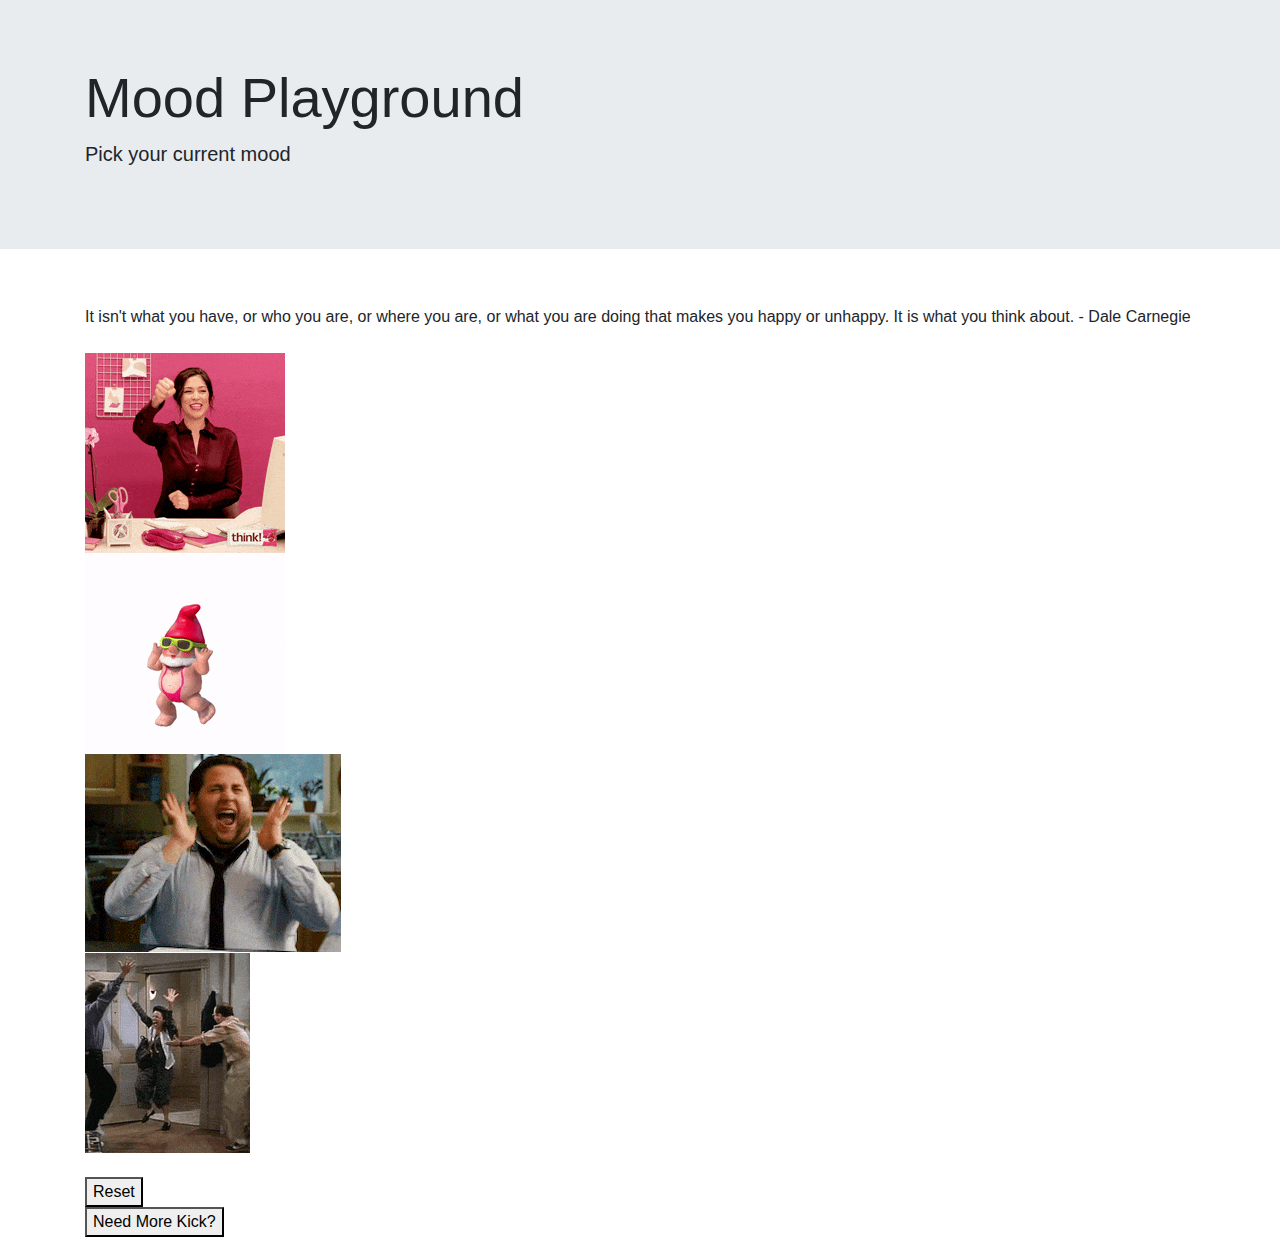
<file: assets/images/Mood Playground.htm>
<!DOCTYPE html>
<!-- saved from url=(0062)file:///Users/summermedusa/Desktop/code/MoodToolBox/index.html -->
<html><head><meta http-equiv="Content-Type" content="text/html; charset=UTF-8">
    <title>Mood Playground</title>
    
    <link rel="stylesheet" type="text/css" href="./Mood Playground_files/slick.css">
    <link rel="stylesheet" type="text/css" href="./Mood Playground_files/slick-theme.css">
    <link href="./Mood Playground_files/css" rel="stylesheet">
    <link rel="stylesheet" href="./Mood Playground_files/bootstrap.min.css" integrity="sha384-ggOyR0iXCbMQv3Xipma34MD+dH/1fQ784/j6cY/iJTQUOhcWr7x9JvoRxT2MZw1T" crossorigin="anonymous">
    <link rel="stylesheet" type="text/css" href="file:///Users/summermedusa/Desktop/code/MoodToolBox/assets/css/style.css">
    <link href="./Mood Playground_files/css(1)" rel="stylesheet">
</head>

<body>
    <div class="wrapper">
        <div class="jumbotron jumbotron-fluid">
            <div class="container">
                <h1 class="display-4">Mood Playground</h1>
                <p class="lead">Pick your current mood</p>
            </div>
        </div>
        <section class="regular slider slick-initialized slick-slider slick-dotted" id="emojies" style="display: none;"><button class="slick-prev slick-arrow" aria-label="Previous" type="button" style="display: block;">Previous</button><div class="slick-list draggable"><div class="slick-track" style="opacity: 1; width: 0px; transform: translate3d(0px, 0px, 0px);"><div class="slick-slide slick-cloned" data-slick-index="-3" aria-hidden="true" tabindex="-1" style="width: 0px;"><div><div style="width: 100%; display: inline-block;">
                <button id="" value="mad" style="font-size:200px" tabindex="-1">😤</button>
            </div></div></div><div class="slick-slide slick-cloned" data-slick-index="-2" aria-hidden="true" tabindex="-1" style="width: 0px;"><div><div style="width: 100%; display: inline-block;">
                <button id="" value="up_yours" style="font-size:200px" tabindex="-1">🖕</button>
            </div></div></div><div class="slick-slide slick-cloned" data-slick-index="-1" aria-hidden="true" tabindex="-1" style="width: 0px;"><div><div style="width: 100%; display: inline-block;">
                <button id="" value="outburst_of_anger" style="font-size:200px" tabindex="-1">🤬</button>
            </div></div></div><div class="slick-slide slick-current slick-active" data-slick-index="0" aria-hidden="false" role="tabpanel" id="slick-slide00" style="width: 0px;"><div><div style="width: 100%; display: inline-block;">
                <button id="happy" value="happy" style="font-size:200px" tabindex="0">😁</button>
            </div></div></div><div class="slick-slide slick-active" data-slick-index="1" aria-hidden="false" role="tabpanel" id="slick-slide01" style="width: 0px;"><div><div style="width: 100%; display: inline-block;">
                <button id="laughing" value="laughing" style="font-size:200px" tabindex="0">😂</button>
            </div></div></div><div class="slick-slide slick-active" data-slick-index="2" aria-hidden="false" role="tabpanel" id="slick-slide02" style="width: 0px;"><div><div style="width: 100%; display: inline-block;">
                <button id="love" value="love" style="font-size:200px" tabindex="0">😍</button>
            </div></div></div><div class="slick-slide" data-slick-index="3" aria-hidden="true" tabindex="-1" role="tabpanel" id="slick-slide03" style="width: 0px;"><div><div style="width: 100%; display: inline-block;">
                <button id="silly" value="silly" style="font-size:200px" tabindex="-1">😜</button>
            </div></div></div><div class="slick-slide" data-slick-index="4" aria-hidden="true" tabindex="-1" role="tabpanel" id="slick-slide04" style="width: 0px;"><div><div style="width: 100%; display: inline-block;">
                <button id="bad_cat" value="bad_cat" style="font-size:200px" tabindex="-1">😼</button>
            </div></div></div><div class="slick-slide" data-slick-index="5" aria-hidden="true" tabindex="-1" role="tabpanel" id="slick-slide05" style="width: 0px;"><div><div style="width: 100%; display: inline-block;">
                <button id="cool" value="cool" style="font-size:200px" tabindex="-1">😎</button>
            </div></div></div><div class="slick-slide" data-slick-index="6" aria-hidden="true" tabindex="-1" role="tabpanel" id="slick-slide06" style="width: 0px;"><div><div style="width: 100%; display: inline-block;">
                <button id="celebrating" value="celebrating" style="font-size:200px" tabindex="-1">🥳</button>
            </div></div></div><div class="slick-slide" data-slick-index="7" aria-hidden="true" tabindex="-1" role="tabpanel" id="slick-slide07" style="width: 0px;"><div><div style="width: 100%; display: inline-block;">
                <button id="contented" value="contented" style="font-size:200px" tabindex="-1">🧘</button>
            </div></div></div><div class="slick-slide" data-slick-index="8" aria-hidden="true" tabindex="-1" role="tabpanel" id="slick-slide08" style="width: 0px;"><div><div style="width: 100%; display: inline-block;">
                <button id="mindBlown" value="mindBlown" style="font-size:200px" tabindex="-1">🤯</button>
            </div></div></div><div class="slick-slide" data-slick-index="9" aria-hidden="true" tabindex="-1" role="tabpanel" id="slick-slide09" style="width: 0px;"><div><div style="width: 100%; display: inline-block;">
                <button id="that_poop" value="that_poop" style="font-size:200px" tabindex="-1">💩</button>
            </div></div></div><div class="slick-slide" data-slick-index="10" aria-hidden="true" tabindex="-1" role="tabpanel" id="slick-slide010" style="width: 0px;"><div><div style="width: 100%; display: inline-block;">
                <button id="sleepy" value="sleepy" style="font-size:200px" tabindex="-1">😴</button>
            </div></div></div><div class="slick-slide" data-slick-index="11" aria-hidden="true" tabindex="-1" role="tabpanel" id="slick-slide011" style="width: 0px;"><div><div style="width: 100%; display: inline-block;">
                <button id="sick" value="sick" style="font-size:200px" tabindex="-1">🤒</button>
            </div></div></div><div class="slick-slide" data-slick-index="12" aria-hidden="true" tabindex="-1" role="tabpanel" id="slick-slide012" style="width: 0px;"><div><div style="width: 100%; display: inline-block;">
                <button id="stressed" value="stressed" style="font-size:200px" tabindex="-1">😓</button>
            </div></div></div><div class="slick-slide" data-slick-index="13" aria-hidden="true" tabindex="-1" role="tabpanel" id="slick-slide013" style="width: 0px;"><div><div style="width: 100%; display: inline-block;">
                <button id="sad" value="sad" style="font-size:200px" tabindex="-1">😔</button>
            </div></div></div><div class="slick-slide" data-slick-index="14" aria-hidden="true" tabindex="-1" role="tabpanel" id="slick-slide014" style="width: 0px;"><div><div style="width: 100%; display: inline-block;">
                <button id="crying" value="crying" style="font-size:200px" tabindex="-1">😭</button>
            </div></div></div><div class="slick-slide" data-slick-index="15" aria-hidden="true" tabindex="-1" role="tabpanel" id="slick-slide015" style="width: 0px;"><div><div style="width: 100%; display: inline-block;">
                <button id="mad" value="mad" style="font-size:200px" tabindex="-1">😤</button>
            </div></div></div><div class="slick-slide" data-slick-index="16" aria-hidden="true" tabindex="-1" role="tabpanel" id="slick-slide016" style="width: 0px;"><div><div style="width: 100%; display: inline-block;">
                <button id="up_yours" value="up_yours" style="font-size:200px" tabindex="-1">🖕</button>
            </div></div></div><div class="slick-slide" data-slick-index="17" aria-hidden="true" tabindex="-1" role="tabpanel" id="slick-slide017" style="width: 0px;"><div><div style="width: 100%; display: inline-block;">
                <button id="outburst_of_anger" value="outburst_of_anger" style="font-size:200px" tabindex="-1">🤬</button>
            </div></div></div><div class="slick-slide slick-cloned" data-slick-index="18" aria-hidden="true" tabindex="-1" style="width: 0px;"><div><div style="width: 100%; display: inline-block;">
                <button id="" value="happy" style="font-size:200px" tabindex="-1">😁</button>
            </div></div></div><div class="slick-slide slick-cloned" data-slick-index="19" aria-hidden="true" tabindex="-1" style="width: 0px;"><div><div style="width: 100%; display: inline-block;">
                <button id="" value="laughing" style="font-size:200px" tabindex="-1">😂</button>
            </div></div></div><div class="slick-slide slick-cloned" data-slick-index="20" aria-hidden="true" tabindex="-1" style="width: 0px;"><div><div style="width: 100%; display: inline-block;">
                <button id="" value="love" style="font-size:200px" tabindex="-1">😍</button>
            </div></div></div><div class="slick-slide slick-cloned" data-slick-index="21" aria-hidden="true" tabindex="-1" style="width: 0px;"><div><div style="width: 100%; display: inline-block;">
                <button id="" value="silly" style="font-size:200px" tabindex="-1">😜</button>
            </div></div></div><div class="slick-slide slick-cloned" data-slick-index="22" aria-hidden="true" tabindex="-1" style="width: 0px;"><div><div style="width: 100%; display: inline-block;">
                <button id="" value="bad_cat" style="font-size:200px" tabindex="-1">😼</button>
            </div></div></div><div class="slick-slide slick-cloned" data-slick-index="23" aria-hidden="true" tabindex="-1" style="width: 0px;"><div><div style="width: 100%; display: inline-block;">
                <button id="" value="cool" style="font-size:200px" tabindex="-1">😎</button>
            </div></div></div><div class="slick-slide slick-cloned" data-slick-index="24" aria-hidden="true" tabindex="-1" style="width: 0px;"><div><div style="width: 100%; display: inline-block;">
                <button id="" value="celebrating" style="font-size:200px" tabindex="-1">🥳</button>
            </div></div></div><div class="slick-slide slick-cloned" data-slick-index="25" aria-hidden="true" tabindex="-1" style="width: 0px;"><div><div style="width: 100%; display: inline-block;">
                <button id="" value="contented" style="font-size:200px" tabindex="-1">🧘</button>
            </div></div></div><div class="slick-slide slick-cloned" data-slick-index="26" aria-hidden="true" tabindex="-1" style="width: 0px;"><div><div style="width: 100%; display: inline-block;">
                <button id="" value="mindBlown" style="font-size:200px" tabindex="-1">🤯</button>
            </div></div></div><div class="slick-slide slick-cloned" data-slick-index="27" aria-hidden="true" tabindex="-1" style="width: 0px;"><div><div style="width: 100%; display: inline-block;">
                <button id="" value="that_poop" style="font-size:200px" tabindex="-1">💩</button>
            </div></div></div><div class="slick-slide slick-cloned" data-slick-index="28" aria-hidden="true" tabindex="-1" style="width: 0px;"><div><div style="width: 100%; display: inline-block;">
                <button id="" value="sleepy" style="font-size:200px" tabindex="-1">😴</button>
            </div></div></div><div class="slick-slide slick-cloned" data-slick-index="29" aria-hidden="true" tabindex="-1" style="width: 0px;"><div><div style="width: 100%; display: inline-block;">
                <button id="" value="sick" style="font-size:200px" tabindex="-1">🤒</button>
            </div></div></div><div class="slick-slide slick-cloned" data-slick-index="30" aria-hidden="true" tabindex="-1" style="width: 0px;"><div><div style="width: 100%; display: inline-block;">
                <button id="" value="stressed" style="font-size:200px" tabindex="-1">😓</button>
            </div></div></div><div class="slick-slide slick-cloned" data-slick-index="31" aria-hidden="true" tabindex="-1" style="width: 0px;"><div><div style="width: 100%; display: inline-block;">
                <button id="" value="sad" style="font-size:200px" tabindex="-1">😔</button>
            </div></div></div><div class="slick-slide slick-cloned" data-slick-index="32" aria-hidden="true" tabindex="-1" style="width: 0px;"><div><div style="width: 100%; display: inline-block;">
                <button id="" value="crying" style="font-size:200px" tabindex="-1">😭</button>
            </div></div></div><div class="slick-slide slick-cloned" data-slick-index="33" aria-hidden="true" tabindex="-1" style="width: 0px;"><div><div style="width: 100%; display: inline-block;">
                <button id="" value="mad" style="font-size:200px" tabindex="-1">😤</button>
            </div></div></div><div class="slick-slide slick-cloned" data-slick-index="34" aria-hidden="true" tabindex="-1" style="width: 0px;"><div><div style="width: 100%; display: inline-block;">
                <button id="" value="up_yours" style="font-size:200px" tabindex="-1">🖕</button>
            </div></div></div><div class="slick-slide slick-cloned" data-slick-index="35" aria-hidden="true" tabindex="-1" style="width: 0px;"><div><div style="width: 100%; display: inline-block;">
                <button id="" value="outburst_of_anger" style="font-size:200px" tabindex="-1">🤬</button>
            </div></div></div></div></div><button class="slick-next slick-arrow" aria-label="Next" type="button" style="display: block;">Next</button><ul class="slick-dots" style="display: block;" role="tablist"><li class="slick-active" role="presentation"><button type="button" role="tab" id="slick-slide-control00" aria-controls="slick-slide00" aria-label="1 of 6" tabindex="0" aria-selected="true">1</button></li><li role="presentation"><button type="button" role="tab" id="slick-slide-control01" aria-controls="slick-slide03" aria-label="2 of 6" tabindex="-1">2</button></li><li role="presentation"><button type="button" role="tab" id="slick-slide-control02" aria-controls="slick-slide06" aria-label="3 of 6" tabindex="-1">3</button></li><li role="presentation"><button type="button" role="tab" id="slick-slide-control03" aria-controls="slick-slide09" aria-label="4 of 6" tabindex="-1">4</button></li><li role="presentation"><button type="button" role="tab" id="slick-slide-control04" aria-controls="slick-slide012" aria-label="5 of 6" tabindex="-1">5</button></li><li role="presentation"><button type="button" role="tab" id="slick-slide-control05" aria-controls="slick-slide015" aria-label="6 of 6" tabindex="-1">6</button></li></ul></section>


        <br>
        <div class="container" id="divForQuote">It isn't what you have, or who you are, or where you are, or what you are doing that makes you happy or unhappy. It is what you think about. - Dale Carnegie</div>
        <br>
        <div class="container" id="divForGif"><div><img src="./Mood Playground_files/200.gif" data-animate="https://media0.giphy.com/media/IbOiFIJcSlHW2rgVUa/200.gif?cid=ac62f27d5d4774044a30305a49473d39&amp;rid=200.gif" data-still="https://media0.giphy.com/media/IbOiFIJcSlHW2rgVUa/200_s.gif?cid=ac62f27d5d4774044a30305a49473d39&amp;rid=200_s.gif" data-state="animate" class="gif"></div><div><img src="./Mood Playground_files/200(1).gif" data-animate="https://media0.giphy.com/media/l4pTfx2qLszoacZRS/200.gif?cid=ac62f27d5d4774044a30305a49473d39&amp;rid=200.gif" data-still="https://media0.giphy.com/media/l4pTfx2qLszoacZRS/200_s.gif?cid=ac62f27d5d4774044a30305a49473d39&amp;rid=200_s.gif" data-state="animate" class="gif"></div><div><img src="./Mood Playground_files/200(2).gif" data-animate="https://media0.giphy.com/media/5GoVLqeAOo6PK/200.gif?cid=ac62f27d5d4774044a30305a49473d39&amp;rid=200.gif" data-still="https://media0.giphy.com/media/5GoVLqeAOo6PK/200_s.gif?cid=ac62f27d5d4774044a30305a49473d39&amp;rid=200_s.gif" data-state="animate" class="gif"></div><div><img src="./Mood Playground_files/200(3).gif" data-animate="https://media3.giphy.com/media/BlVnrxJgTGsUw/200.gif?cid=ac62f27d5d4774044a30305a49473d39&amp;rid=200.gif" data-still="https://media3.giphy.com/media/BlVnrxJgTGsUw/200_s.gif?cid=ac62f27d5d4774044a30305a49473d39&amp;rid=200_s.gif" data-state="animate" class="gif"></div></div>
        <br>
        <div class="container">
            <div id="buttonDiv">
                <button type="button" id="reset" style="display: block;">Reset</button>
                <button type="button" id="chuck" style="display: block;">Need More Kick?</button>
            </div>
            <div id="chuckQuote" style="display: none;"></div>
        </div> <!-- to close container with reset and chuck -->

        <script src="./Mood Playground_files/jquery-2.2.0.min.js" type="text/javascript"></script>
        <script src="./Mood Playground_files/slick.js" type="text/javascript" charset="utf-8"></script>
        <script type="text/javascript" src="file:///Users/summermedusa/Desktop/code/MoodToolBox/assets/javascript/mtb.js"></script>
        <script type="text/javascript" src="file:///Users/summermedusa/Desktop/code/MoodToolBox/assets/javascript/giphy.js"></script>


</div></body></html>
</file>
